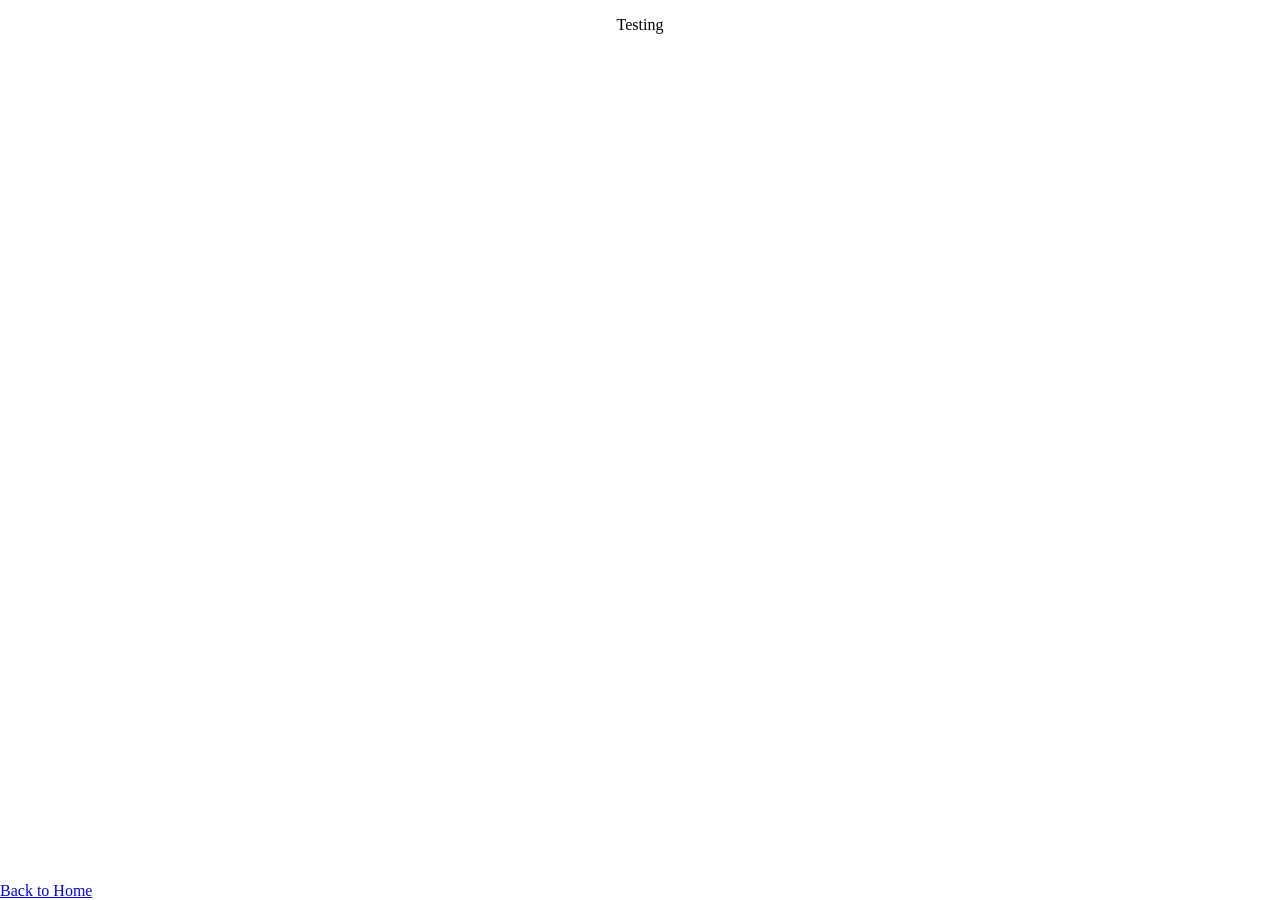
<file: trial.html>
<!DOCTYPE html>
<html lang="en">
<head>
    <meta charset="UTF-8">
    <meta name="viewport" content="width=device-width, initial-scale=1.0">
    <title>Document</title>
    <link rel="stylesheet" href="styles.css">
</head>
<body>
    <div class="container">
        <p>Testing</p>
    </div>
    <div class = "bottom-left">
        <a href="index.html">Back to Home</a>
    </div>
</body>
</html>
</file>
<file: styles.css>
.php{
  width: 100px;
  border-radius: 50px;
}
.background{
  min-width: 100%;
  width: auto;
  opacity: 0.5;
}
.bottom-left{
  position: fixed;
  bottom: 0px ;
  left: 0px; 
}
.bottom-leftier{
  position: fixed;
  bottom: 0px;
  left:50px;
}
.bottom-right{
  position: fixed;
  bottom: 0;
  right: 0;
}
.container{
  position: relative;
  text-align: center;
}
.centered-absolute{
  position: absolute;
  top: 50%;
  left: 50%;
  transform: translate(-50%, -50%);
}
.instructions {
  color: blue;
}
.steps{
  color:blueviolet;
}
.final{
  color : red
}
#grad{
  background-image: linear-gradient(to right, rgba(0, 0, 255, 0.5), rgba(75, 0, 130, 0.5), rgba(238, 130, 238, 0.5));
}
</file>
